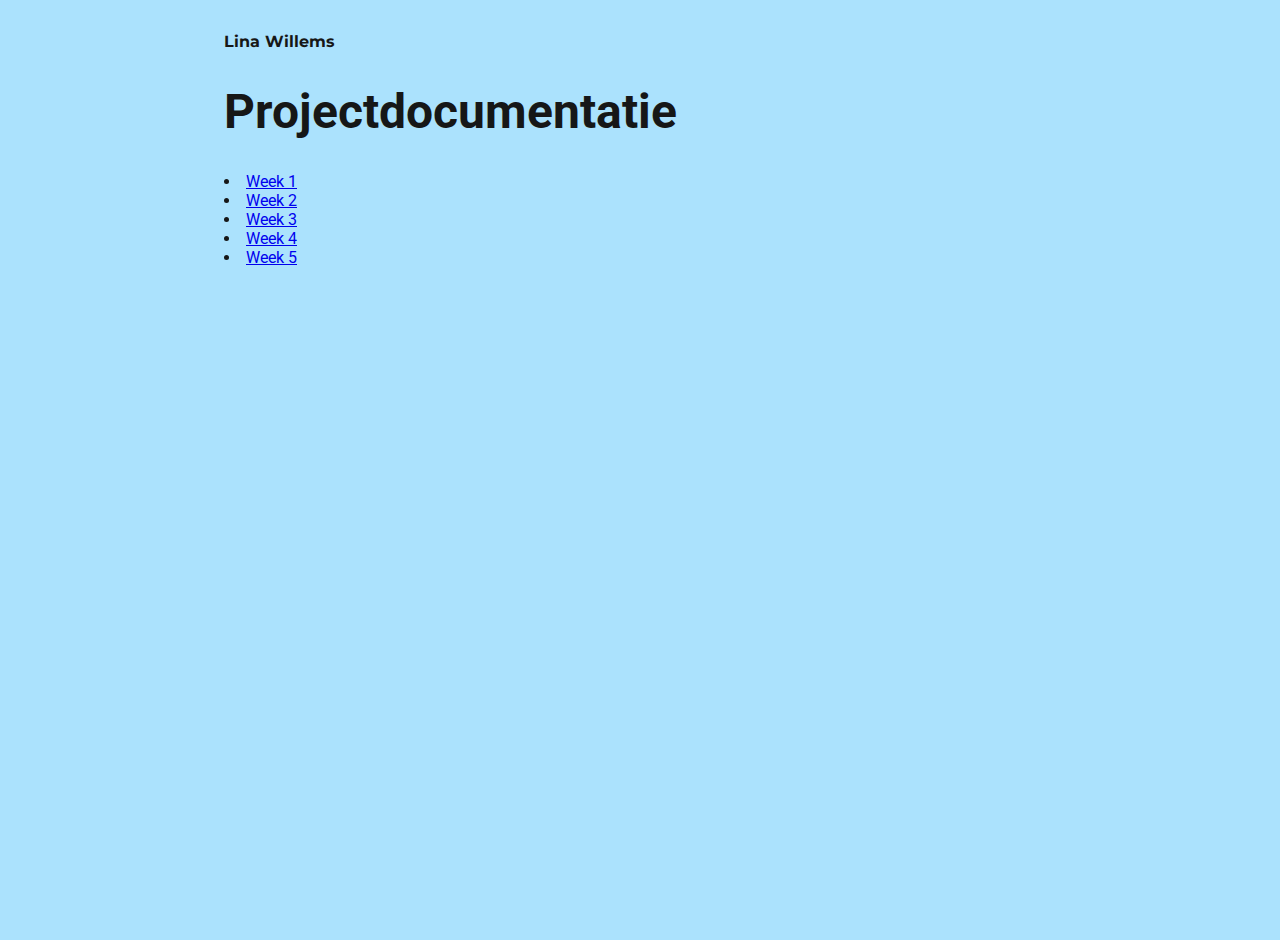
<file: index.html>
<html lang="en">
<head>
    <meta charset="UTF-8">
    <meta name="viewport" content="width=device-width, initial-scale=1.0">
    <title>projectdocs</title>

    <!-- Link to your CSS file -->
    <link rel="stylesheet" href="assets/styles.css">
    <link rel="stylesheet" href="assets/flexboxes.css">
    <link rel="stylesheet" href="assets/nav.css">
    <link rel="stylesheet" href="assets/typography.css">
</head>
<body>
    <div class="container">
        <div class="title">
            Lina Willems 
        </div>
        <div>
            <h1>Projectdocumentatie</h1>
        </div>
        <page>
            <li><a href="week1.html">Week 1</a></li>
            <li><a href="week2.html">Week 2</a></li>
            <li><a href="week3.html">Week 3</a></li>
            <li><a href="week4.html">Week 4</a></li>
            <li><a href="week5.html">Week 5</a></li>
            <p>  
            </p>
                    </p>
                </div>
            </div>
        </page>
    </div>
</body>
</html>
</file>
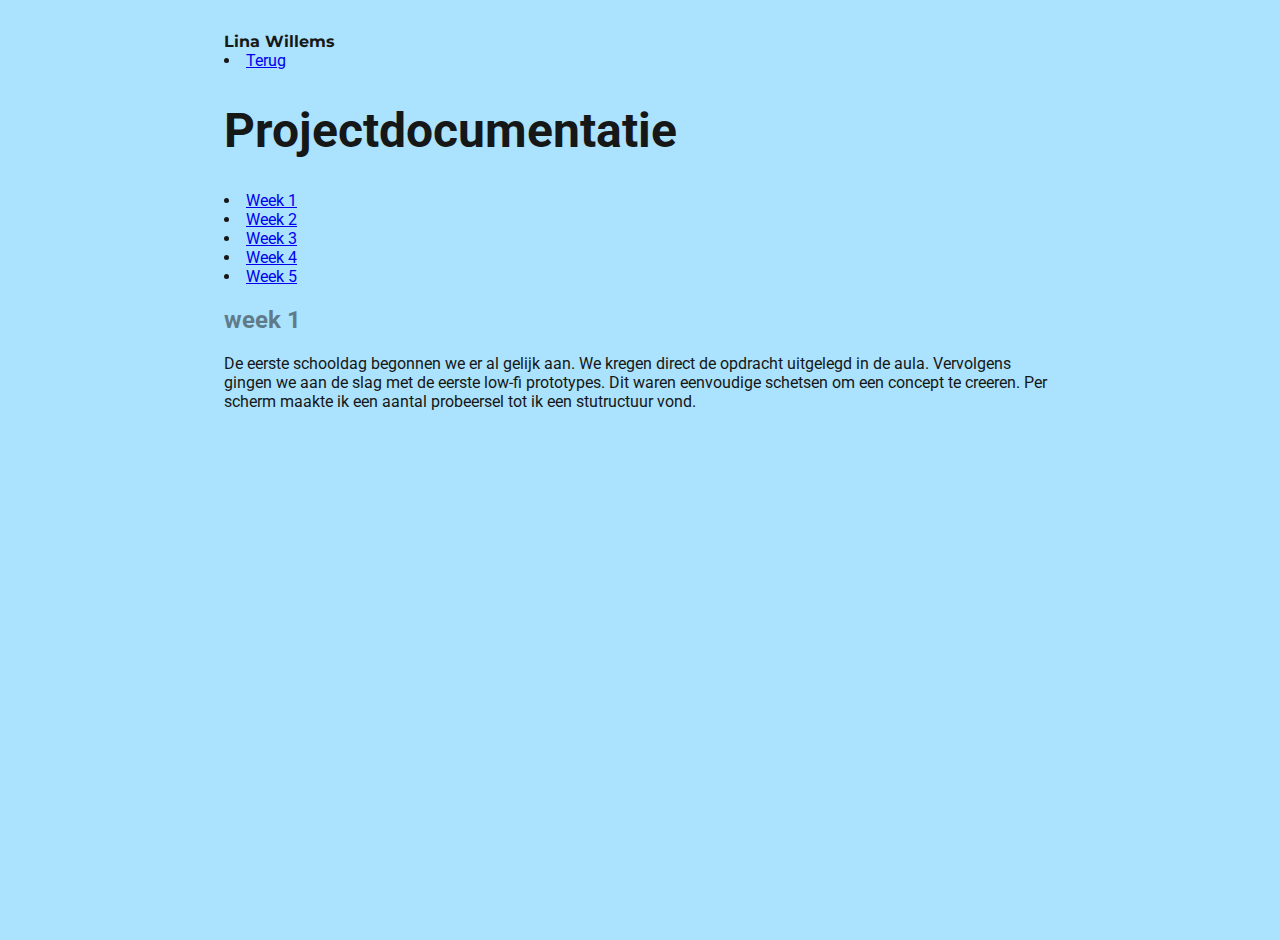
<file: week1.html>
<html lang="en">
<head>
    <meta charset="UTF-8">
    <meta name="viewport" content="width=device-width, initial-scale=1.0">
    <title>Projectdocs</title>

    <!-- Link to your CSS file -->
    <link rel="stylesheet" href="assets/styles.css">
    <link rel="stylesheet" href="assets/flexboxes.css">
    <link rel="stylesheet" href="assets/nav.css">
    <link rel="stylesheet" href="assets/typography.css">
</head>
<body>
    <div class="container">
        <div class="title">
            Lina Willems
        </div>
        <div>
            <li><a href="index.html">Terug</a></li>
        </div>
        <page>
            <h1>Projectdocumentatie</h1>
            <li><a href="week1.html">Week 1</a></li>
            <li><a href="week2.html">Week 2</a></li>
            <li><a href="week3.html">Week 3</a></li>
            <li><a href="week4.html">Week 4</a></li>
            <li><a href="week5.html">Week 5</a></li>
            <h2>week 1</h2>
            <p>
                De eerste schooldag begonnen we er al gelijk aan. We kregen direct de opdracht uitgelegd in de aula. Vervolgens gingen we aan de slag met de eerste low-fi prototypes. Dit waren eenvoudige schetsen om een concept te creeren. Per scherm maakte ik een aantal probeersel tot ik een stutructuur vond. 
            </p>
                </div>
            </div>
        </page>
    </div>
</body>
</html>
</file>
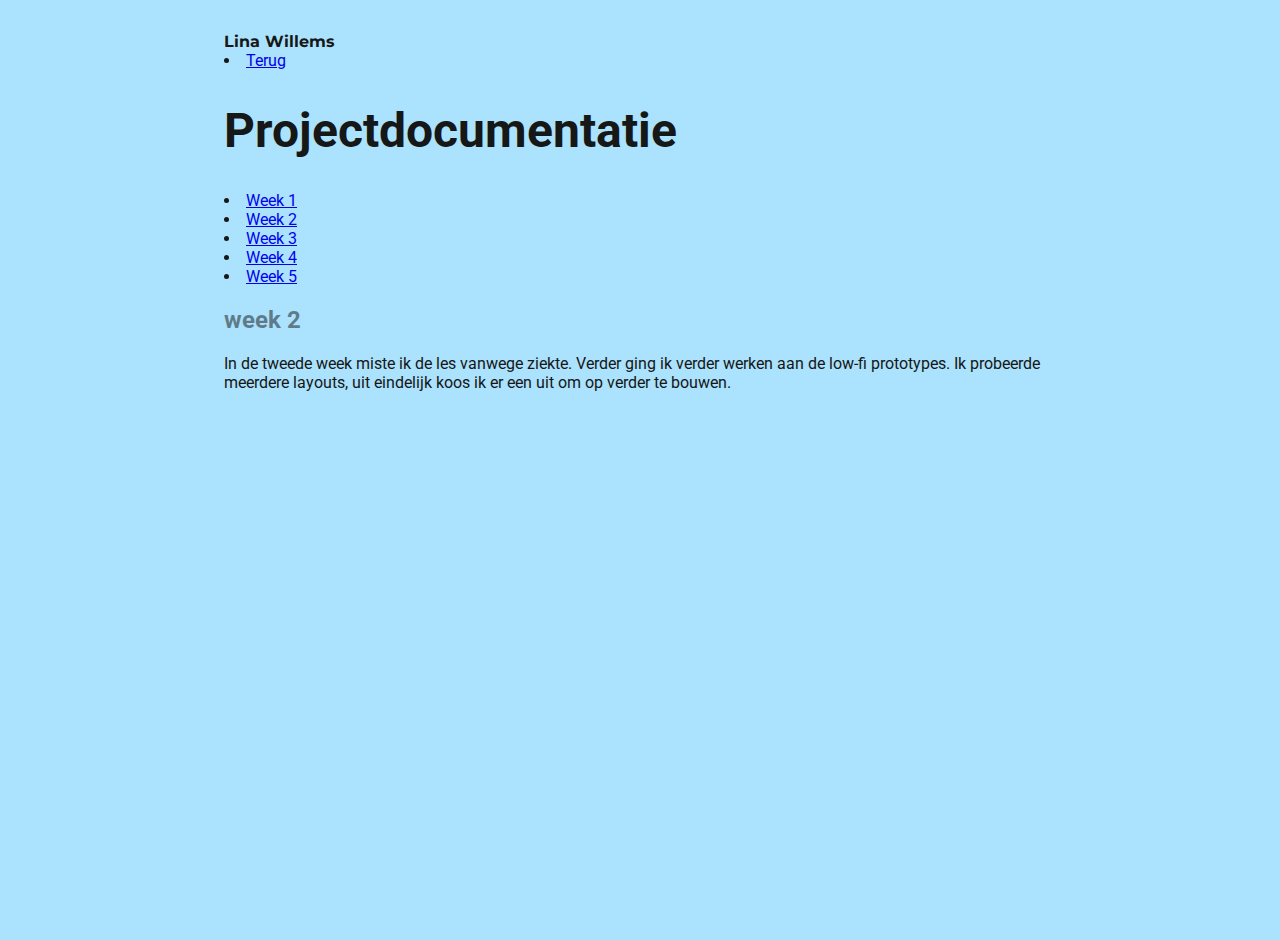
<file: week2.html>
<html lang="en">
<head>
    <meta charset="UTF-8">
    <meta name="viewport" content="width=device-width, initial-scale=1.0">
    <title>Projectdocs</title>

    <!-- Link to your CSS file -->
    <link rel="stylesheet" href="assets/styles.css">
    <link rel="stylesheet" href="assets/flexboxes.css">
    <link rel="stylesheet" href="assets/nav.css">
    <link rel="stylesheet" href="assets/typography.css">
</head>
<body>
    <div class="container">
        <div class="title">
            Lina Willems
        </div>
        <div>
            <li><a href="index.html">Terug</a></li>
        </div>
        <page>
            <h1>Projectdocumentatie</h1>
            <li><a href="week1.html">Week 1</a></li>
            <li><a href="week2.html">Week 2</a></li>
            <li><a href="week3.html">Week 3</a></li>
            <li><a href="week4.html">Week 4</a></li>
            <li><a href="week5.html">Week 5</a></li>
            <h2>week 2</h2>
            <p>
                In de tweede week miste ik de les vanwege ziekte. Verder ging ik verder werken aan de low-fi prototypes. Ik probeerde meerdere layouts, uit eindelijk koos ik er een uit om op verder te bouwen.
            </p>
                </div>
            </div>
        </page>
    </div>
</body>
</html>
</file>
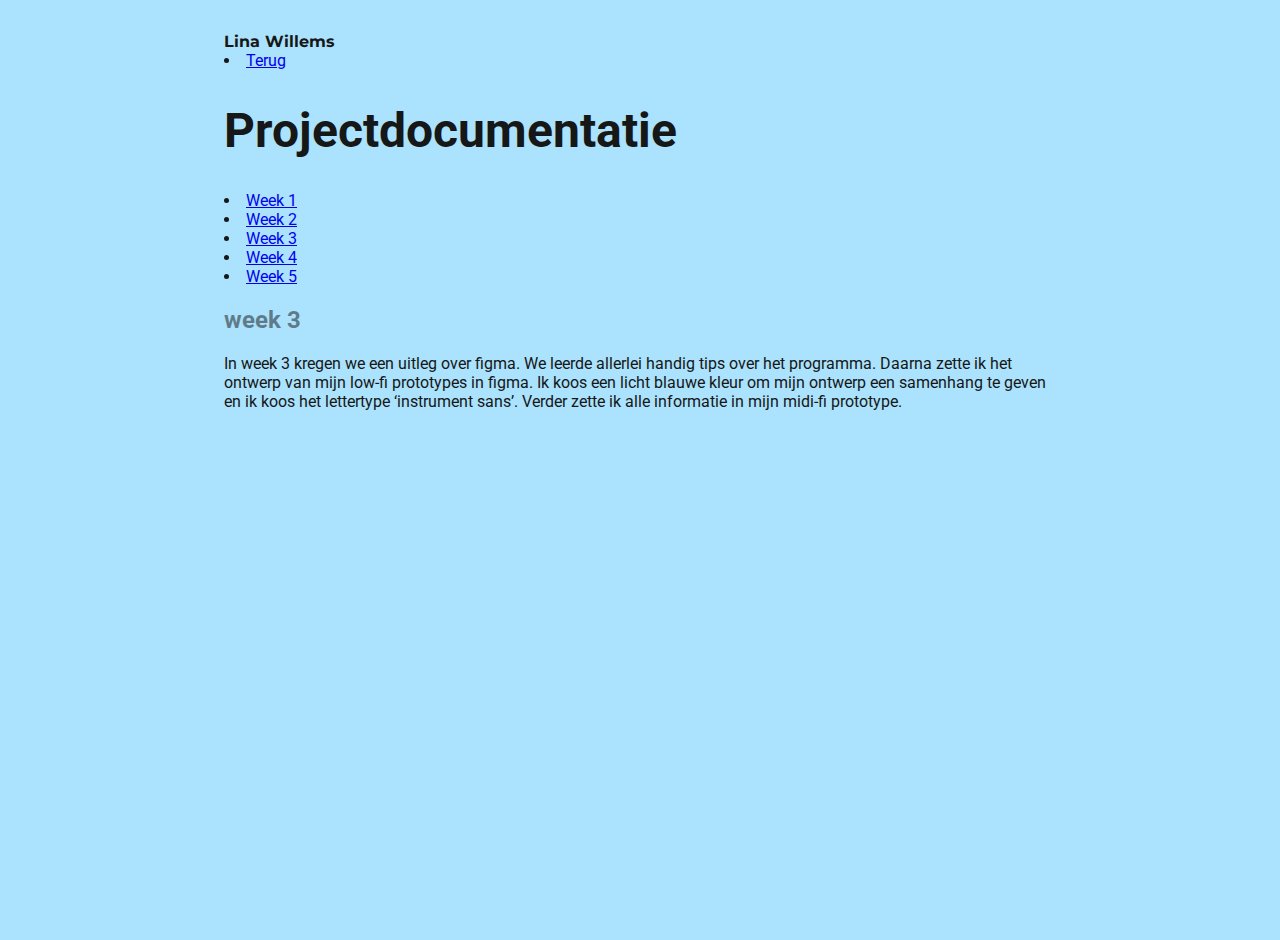
<file: week3.html>
<html lang="en">
<head>
    <meta charset="UTF-8">
    <meta name="viewport" content="width=device-width, initial-scale=1.0">
    <title>Projectdocs</title>

    <!-- Link to your CSS file -->
    <link rel="stylesheet" href="assets/styles.css">
    <link rel="stylesheet" href="assets/flexboxes.css">
    <link rel="stylesheet" href="assets/nav.css">
    <link rel="stylesheet" href="assets/typography.css">
</head>
<body>
    <div class="container">
        <div class="title">
            Lina Willems
        </div>
        <div>
            <li><a href="index.html">Terug</a></li>
        </div>
        <page>
            <h1>Projectdocumentatie</h1>
            <li><a href="week1.html">Week 1</a></li>
            <li><a href="week2.html">Week 2</a></li>
            <li><a href="week3.html">Week 3</a></li>
            <li><a href="week4.html">Week 4</a></li>
            <li><a href="week5.html">Week 5</a></li>
            <h2>week 3</h2>
            <p>
                In week 3 kregen we een uitleg over figma. We leerde allerlei handig tips over het programma. Daarna zette ik het ontwerp van mijn low-fi prototypes in figma. Ik koos een licht blauwe kleur om mijn ontwerp een samenhang te geven en ik koos het lettertype ‘instrument sans’.  Verder zette ik alle informatie in mijn midi-fi prototype.
            </p>
                </div>
            </div>
        </page>
    </div>
</body>
</html>
</file>
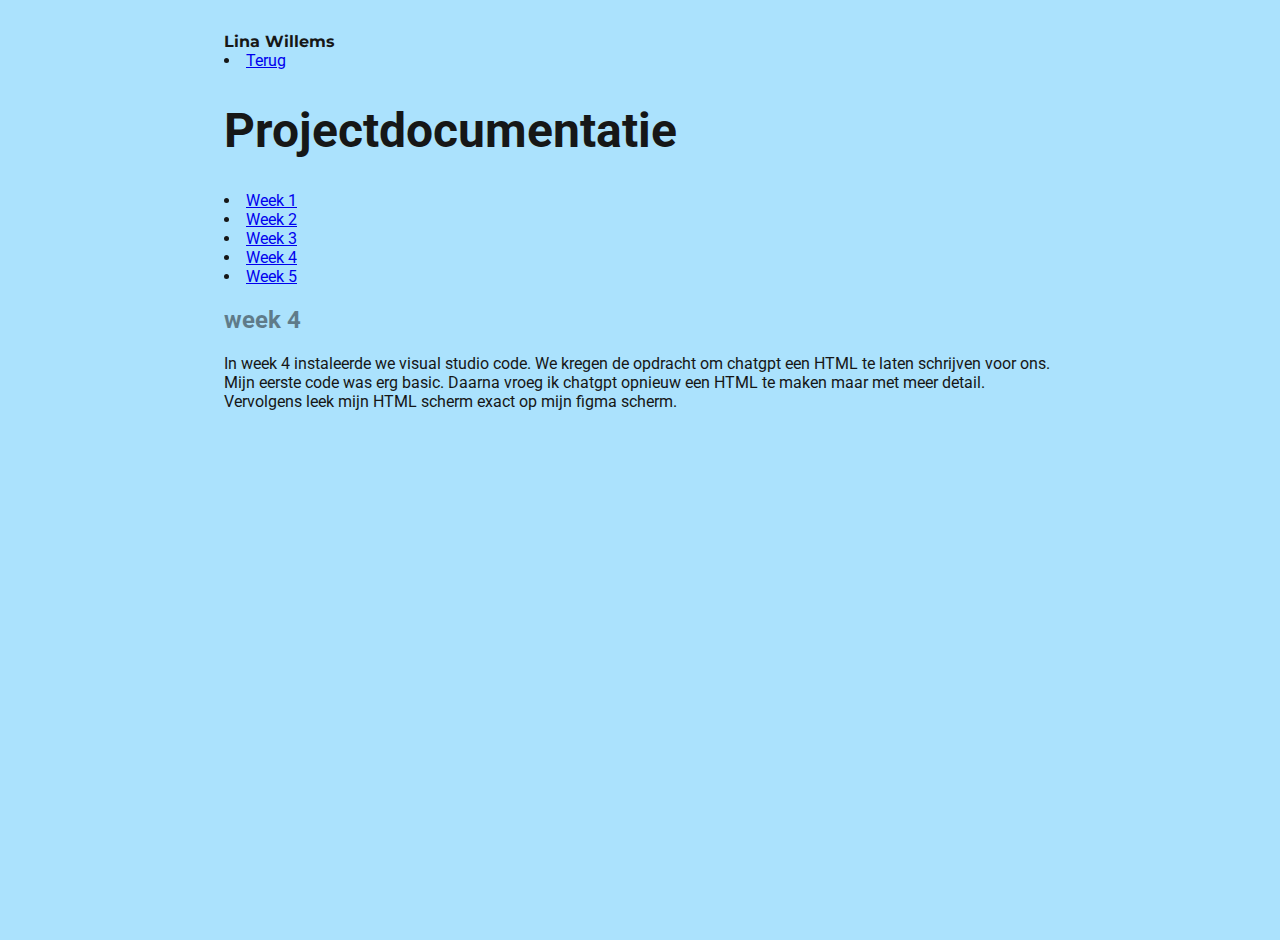
<file: week4.html>
<html lang="en">
<head>
    <meta charset="UTF-8">
    <meta name="viewport" content="width=device-width, initial-scale=1.0">
    <title>Projectdocs</title>

    <!-- Link to your CSS file -->
    <link rel="stylesheet" href="assets/styles.css">
    <link rel="stylesheet" href="assets/flexboxes.css">
    <link rel="stylesheet" href="assets/nav.css">
    <link rel="stylesheet" href="assets/typography.css">
</head>
<body>
    <div class="container">
        <div class="title">
            Lina Willems
        </div>
        <div>
            <li><a href="index.html">Terug</a></li>
        </div>
        <page>
            <h1>Projectdocumentatie</h1>
            <li><a href="week1.html">Week 1</a></li>
            <li><a href="week2.html">Week 2</a></li>
            <li><a href="week3.html">Week 3</a></li>
            <li><a href="week4.html">Week 4</a></li>
            <li><a href="week5.html">Week 5</a></li>
            <h2>week 4</h2>
            <p>
                In week 4 instaleerde we visual studio code. We kregen de opdracht om chatgpt een HTML te laten schrijven voor ons. Mijn eerste code was erg basic. Daarna vroeg ik chatgpt opnieuw een HTML te maken maar met meer detail. Vervolgens leek mijn HTML scherm exact op mijn figma scherm.
            </p>
                </div>
            </div>
        </page>
    </div>
</body>
</html>
</file>
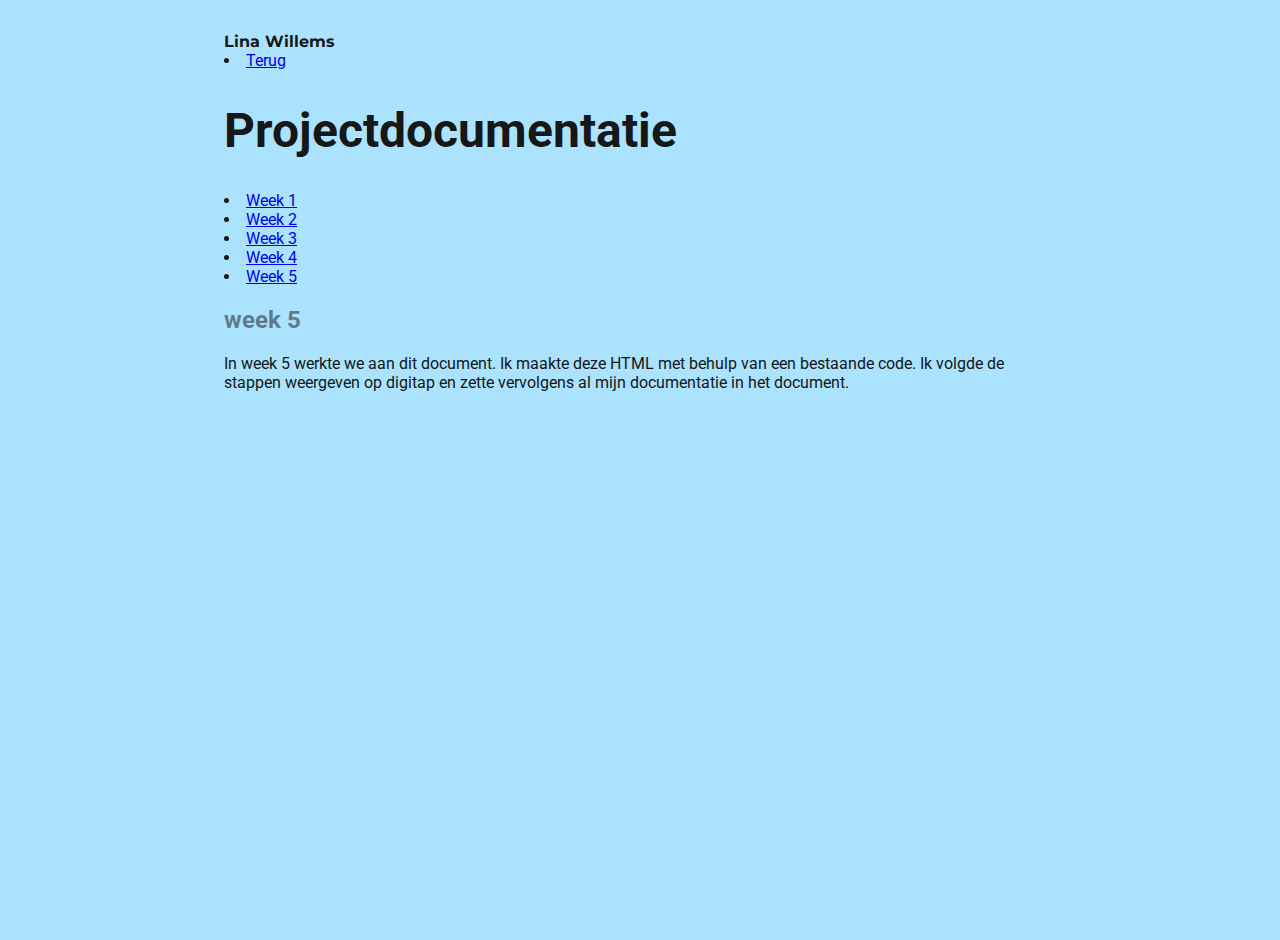
<file: week5.html>
<html lang="en">
<head>
    <meta charset="UTF-8">
    <meta name="viewport" content="width=device-width, initial-scale=1.0">
    <title>Projectdocs</title>

    <!-- Link to your CSS file -->
    <link rel="stylesheet" href="assets/styles.css">
    <link rel="stylesheet" href="assets/flexboxes.css">
    <link rel="stylesheet" href="assets/nav.css">
    <link rel="stylesheet" href="assets/typography.css">
</head>
<body>
    <div class="container">
        <div class="title">
            Lina Willems
        </div>
        <div>
            <li><a href="index.html">Terug</a></li>
        </div>
        <page>
            <h1>Projectdocumentatie</h1>
            <li><a href="week1.html">Week 1</a></li>
            <li><a href="week2.html">Week 2</a></li>
            <li><a href="week3.html">Week 3</a></li>
            <li><a href="week4.html">Week 4</a></li>
            <li><a href="week5.html">Week 5</a></li>
            <h2>week 5</h2>
            <p>
                In week 5 werkte we aan dit document. Ik maakte deze HTML met behulp van een bestaande code. Ik volgde de stappen weergeven op digitap en zette vervolgens al mijn documentatie in het document.
            </p>
                </div>
            </div>
        </page>
    </div>
</body>
</html>
</file>
<file: assets/styles.css>
@import url('https://fonts.googleapis.com/css2?family=Roboto:ital,wght@0,100;0,300;0,400;0,500;0,700;0,900;1,100;1,300;1,400;1,500;1,700;1,900&display=swap');
@import url('https://fonts.googleapis.com/css2?family=Montserrat:ital,wght@0,100..900;1,100..900&family=Roboto:ital,wght@0,100;0,300;0,400;0,500;0,700;0,900;1,100;1,300;1,400;1,500;1,700;1,900&display=swap');
body{
    background-color: rgb(171, 226, 253);
    color: #161717;
    height:auto;
    min-height:100vh;
}
/* Container styling */
.container {
    font-family: 'Roboto';
    max-width: 65vw;
    margin-left: auto;
    margin-right: auto;
}

.title {
    font-family: 'Montserrat';
    font-size: 1em;
    font-weight: bold;
    text-transform: capitalize;
    margin-top: 2em;
}
</file>
<file: assets/flexboxes.css>
.two-columns {
    display: flex;
    gap: 20px; /* spacing between columns */
}

.column {
    flex: 1; /* each column takes equal space */
}
</file>
<file: assets/nav.css>
/* Navigation */

.vertical-buttons {
    font-family: 'Montserrat';
    text-transform: uppercase;
    font-weight: bold;
    list-style: none;
    padding: 0;
    margin: 0;
    display: flex;
    flex-direction: column; /* stack vertically */
    gap: 10px; /* space between buttons */
}

.vertical-buttons li a {
    display: block;           /* makes the entire link clickable */
    padding: 0px 0px;
    background-color: inherit;
    color: inherit;
    text-decoration: none;
    border-radius: 6px;
    text-align: left;
    font-size: 4em;
}

.vertical-buttons li a:hover {
    text-decoration: underline;
}
</file>
<file: assets/typography.css>
p{
    margin-top: .5em;
}
h1{ 
    font-size: 3em;
    font-weight: extrabold;
}
h2{ 
    font-size: 1.5em;
    font-weight: bold;
    opacity: .5; 
}
</file>
